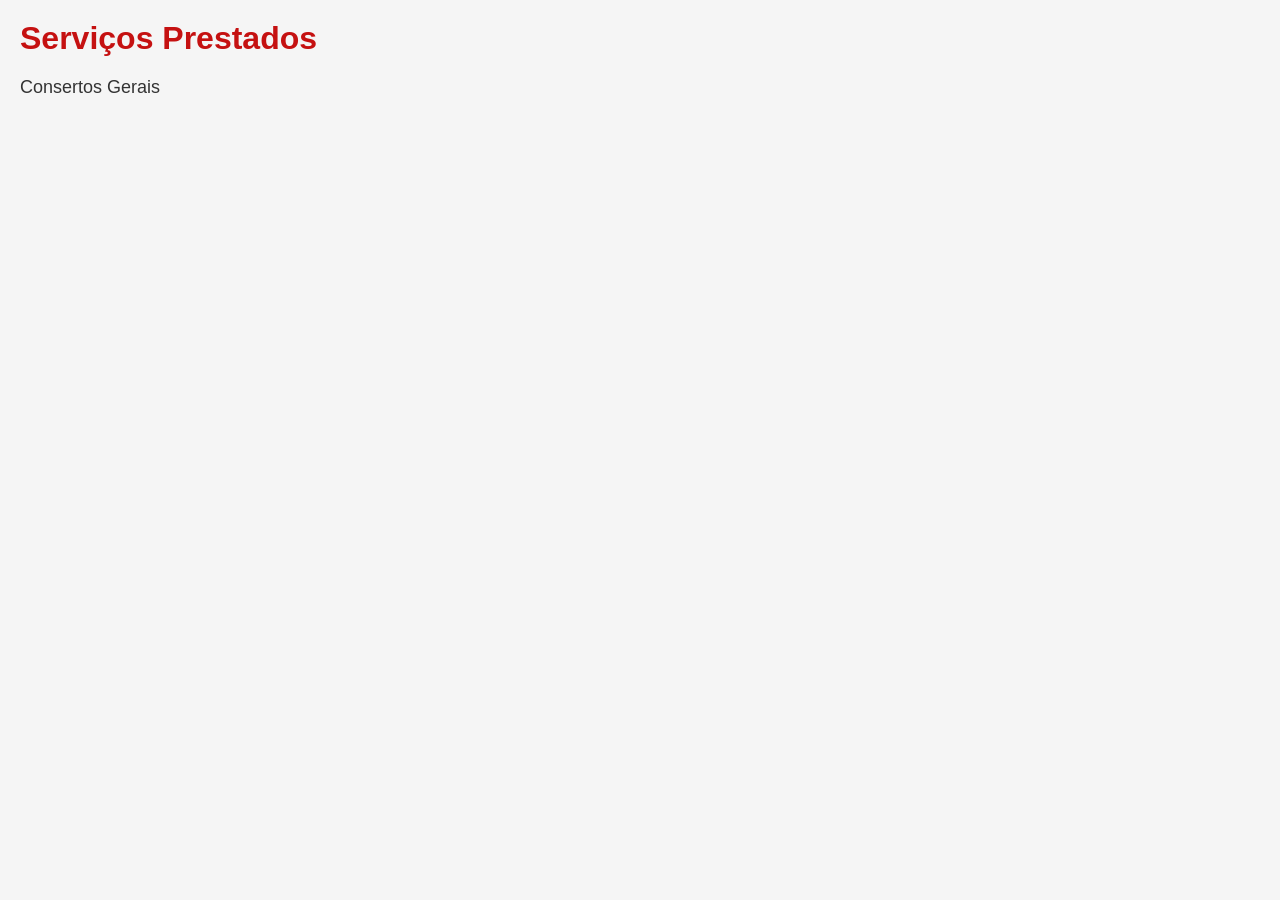
<file: servicos.html>
<!DOCTYPE html>
<html lang="pt-br">

<head>
    <meta charset="UTF-8">
    <meta name="viewport" content="width=device-width, initial-scale=1.0">
    <title>Nossos Serviços</title>
    <style>
        * {
            margin: 0;
            padding: 0;
            box-sizing: border-box;
        }

        body {
            font-family: Arial, sans-serif;
            padding: 20px;
            background-color: #f5f5f5;
        }

        h1 {
            font-size: 32px;
            margin-bottom: 20px;
            color: #c51111;
        }

        p {
            font-size: 18px;
            color: #333;
        }

        /* TABLETS */
        @media (max-width: 768px) {
            h1 {
                font-size: 24px;
            }

            p {
                font-size: 16px;
            }
        }

        /* CELULARES */
        @media (max-width: 480px) {
            h1 {
                font-size: 20px;
            }

            p {
                font-size: 14px;
            }

            body {
                padding: 15px;
            }
        }
    </style>
</head>

<body>
    <h1>Serviços Prestados</h1>
    <p>Consertos Gerais</p>
</body>

</html>
</file>
